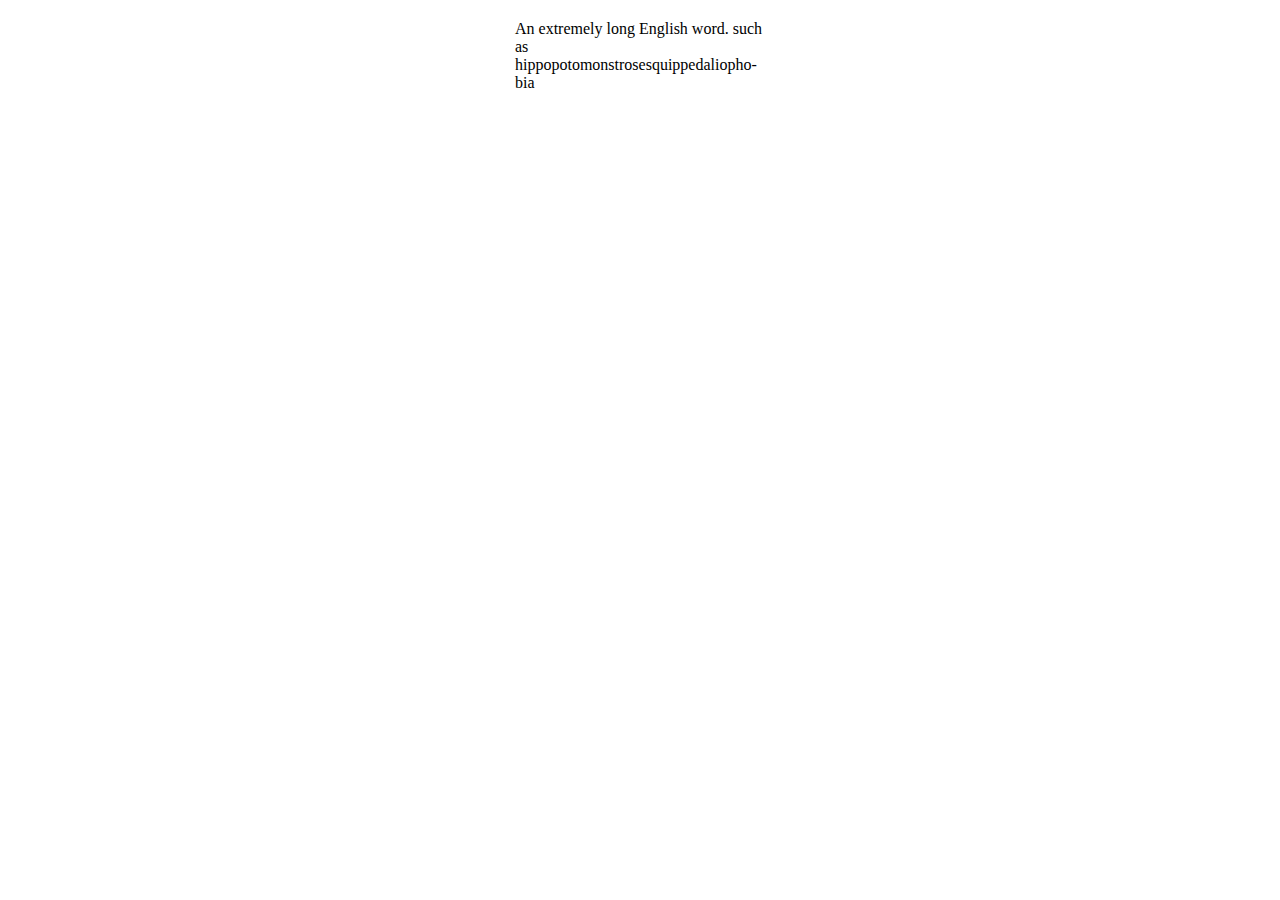
<file: en-word-break/index.html>
<!DOCTYPE html>
<html lang="en">

<head>
    <meta charset="UTF-8">
    <title>英文单词换行自动加连词符号(-)</title>
    <style>
    p {
        width: 250px;
        margin: 20px auto;
        -moz-hyphens: auto;
        hyphens: auto;
    }
    </style>
</head>

<body>
    <!-- 参考https://developer.mozilla.org/en-US/docs/Web/CSS/hyphens -->
    <p>An extremely long English word. such as hippopotomonstrosesquippedaliophobia</p>
</body>

</html>
</file>
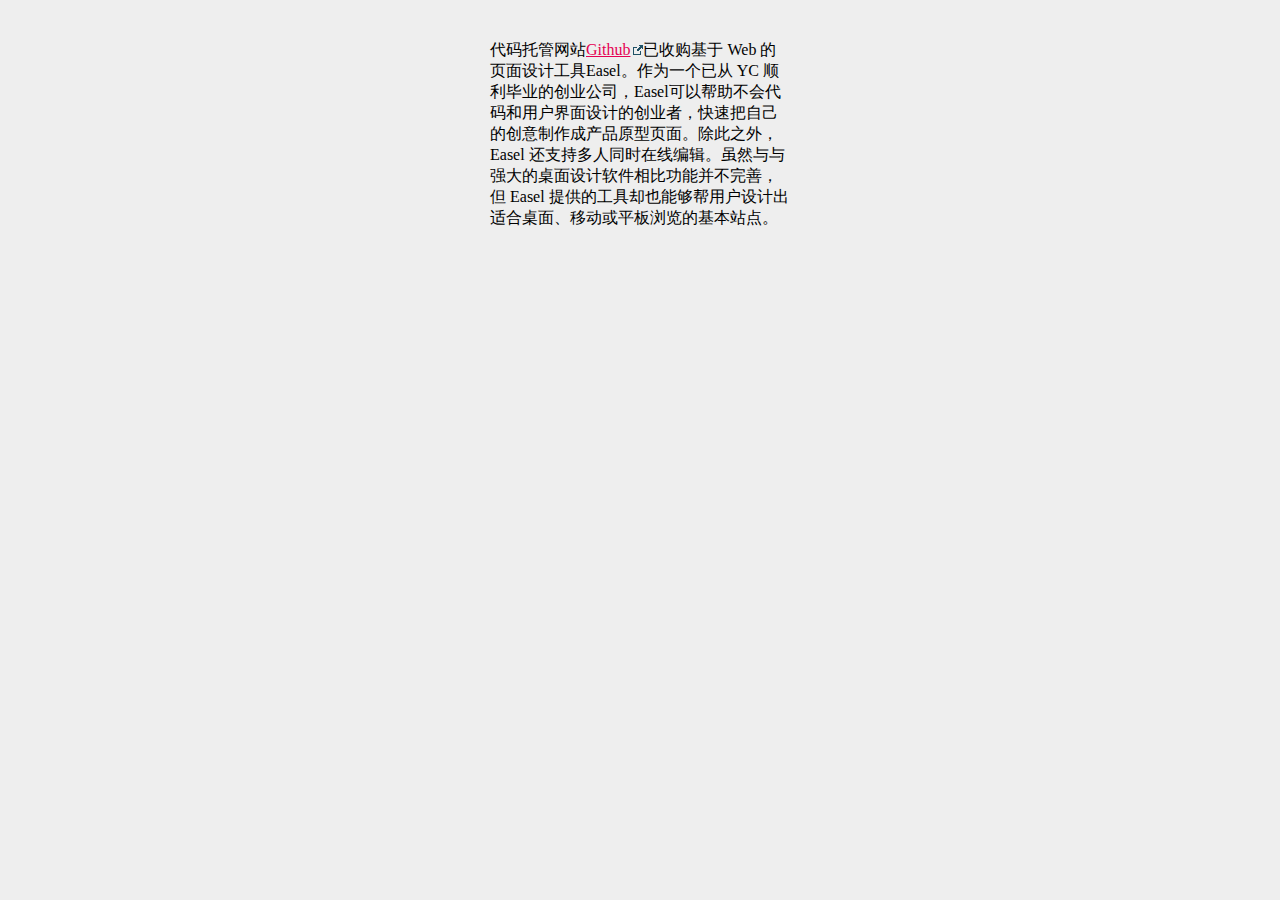
<file: external-link/index.html>
<!DOCTYPE html>
<html lang="en">
<head>
	<meta charset="UTF-8">
	<title></title>
	<link rel="stylesheet" href="external-link.css">
	<style>
	body{
		background: #eee;
	}
	p{
		width: 300px;
		margin: 40px auto;
	}
	</style>
</head>
<body>
<p>
	代码托管网站<a class="external" href="https://github.com/" target="_blank">Github</a>已收购基于 Web 的页面设计工具Easel。作为一个已从 YC 顺利毕业的创业公司，Easel可以帮助不会代码和用户界面设计的创业者，快速把自己的创意制作成产品原型页面。除此之外，Easel 还支持多人同时在线编辑。虽然与与强大的桌面设计软件相比功能并不完善，但 Easel 提供的工具却也能够帮用户设计出适合桌面、移动或平板浏览的基本站点。
</p>
</body>
</html>
</file>
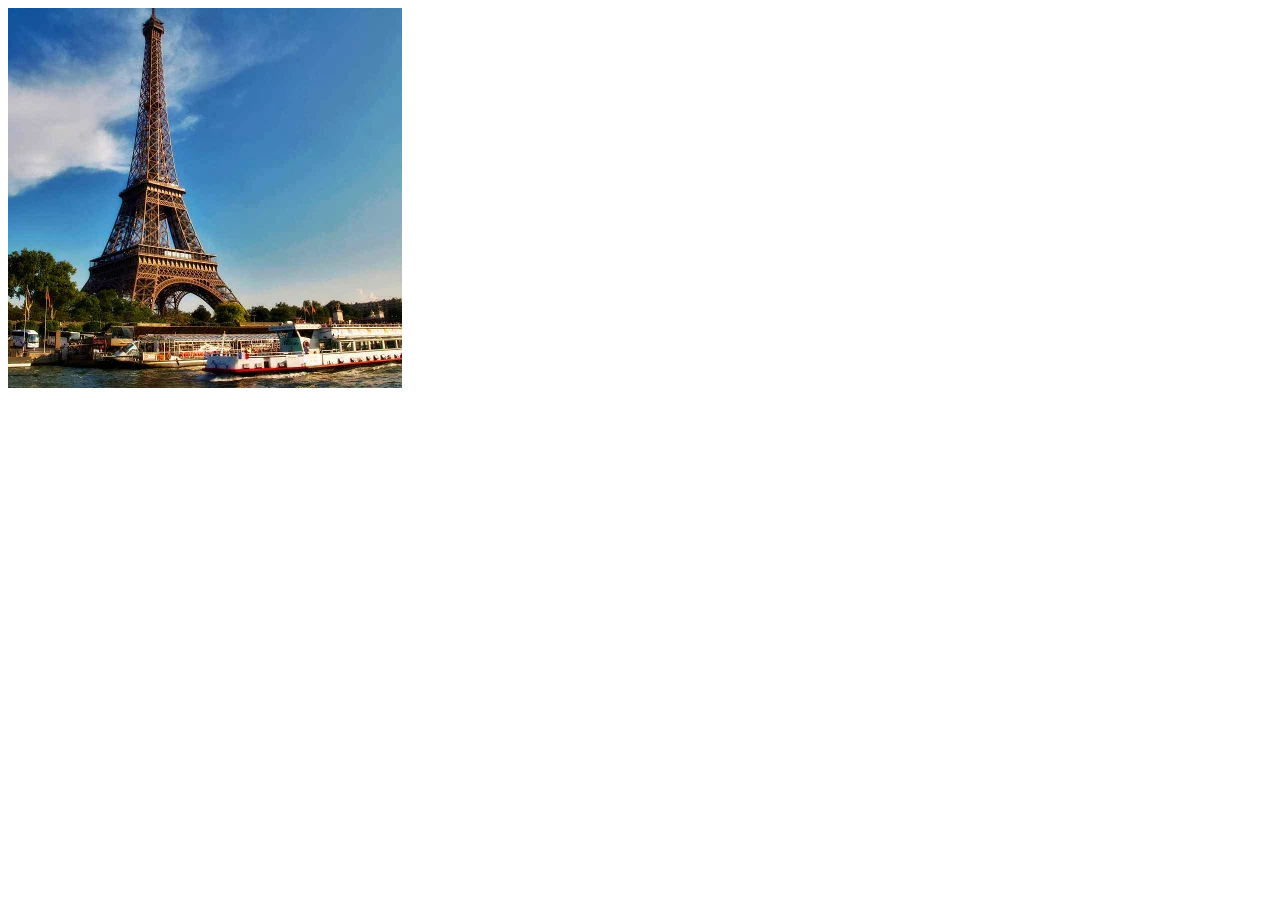
<file: img-hover/index.html>
<!DOCTYPE html>
<html lang="en">

<head>
    <meta charset="UTF-8">
    <title>图片的hover反馈效果</title>
    <style>
    a{
    	position: relative;
    	display: inline-block;
    	height: 382px;
    	width: 395px;
    }
    a>img{
    	display: block;
    	height: 100%;
    }
    a:before,
    a:after {
        content: "";
        position: absolute;
    }
    a:hover:before {
        left: 0;
        bottom: 0;
        width: 100%;
        height: 50%;
        background: -webkit-linear-gradient(top, rgba(44, 54, 67, 0) 0, rgba(44, 54, 67, 0.75) 100%);
        background: linear-gradient(to bottom, rgba(44, 54, 67, 0) 0, rgba(44, 54, 67, 0.75) 100%);
/*        -webkit-transition: opacity 0.25s ease-out;
        transition: opacity 0.25s ease-out;*/
    }
    a:hover:after {
    	width: 100%;
        height: 100%;
        top: 0;
        left: 0;
        right: 0;
        bottom: 0;
        opacity: 0;
        background: #2c3643;
        opacity: 0.35;
/*        -webkit-transition: opacity 0.25s ease-out;
        transition: opacity 0.25s ease-out;*/
    }
    </style>
</head>

<body>
    <!-- 模仿 http://www.lonelyplanet.com/france/paris -->
    <a href="pairs.png">
        <img src="pairs.png" >
    </a>
</body>

</html>
</file>
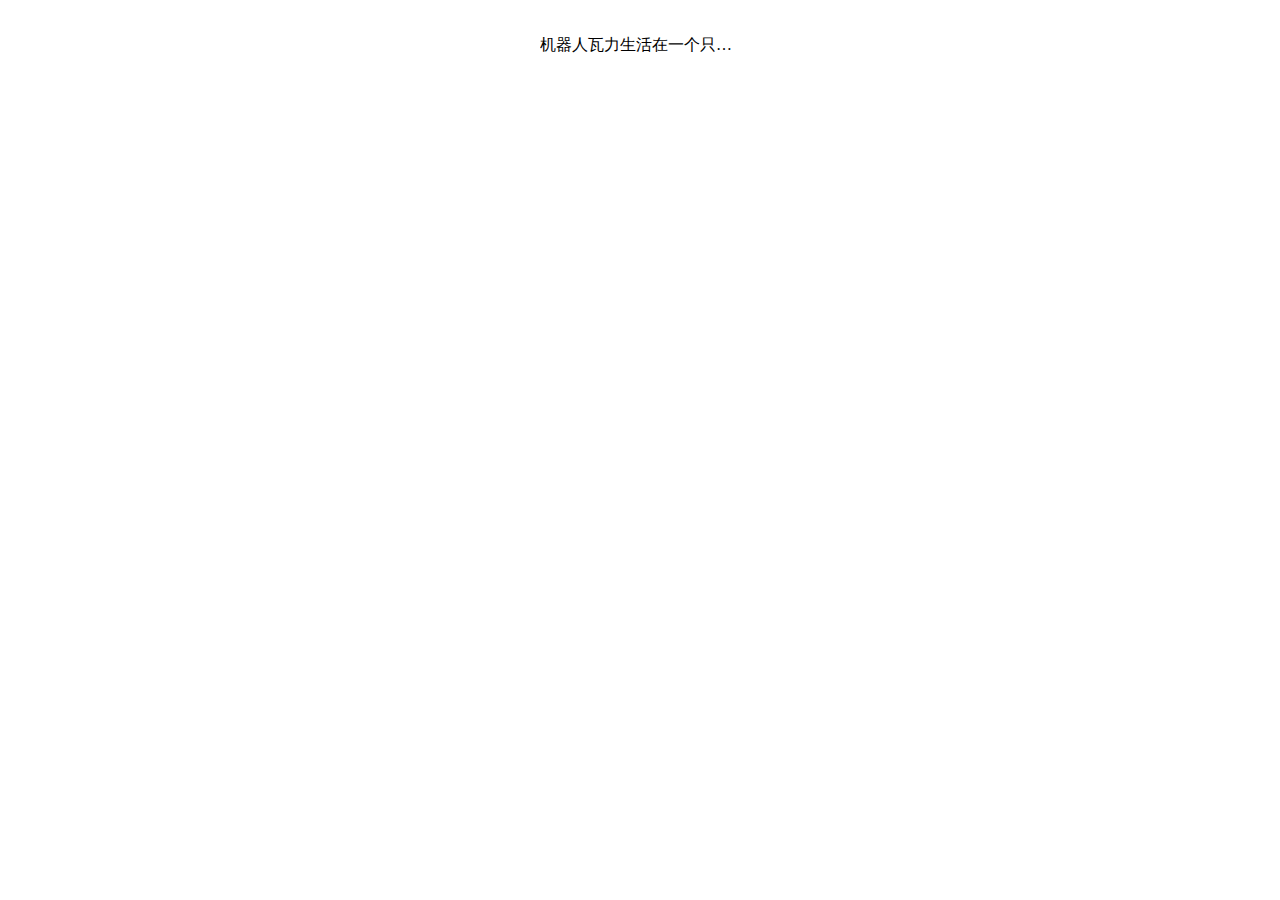
<file: text-overflow/index.html>
<!DOCTYPE html>
<html lang="en">
<head>
	<meta charset="UTF-8">
	<title>文字溢出补省略号</title>
	<style>
	p{
		margin: 30px auto;
		height: 30px;
		line-height: 30px;
		width: 200px;
		white-space: nowrap;/* 必须加 */
		overflow: hidden;
		text-overflow: ellipsis;
	}
	</style>
</head>
<body>
	<p>机器人瓦力生活在一个只有垃圾被人类抛弃的世界。这是个活在这种绝望的末世，连无数机器人都纷纷报废。</p>
</body>
</html>
</file>
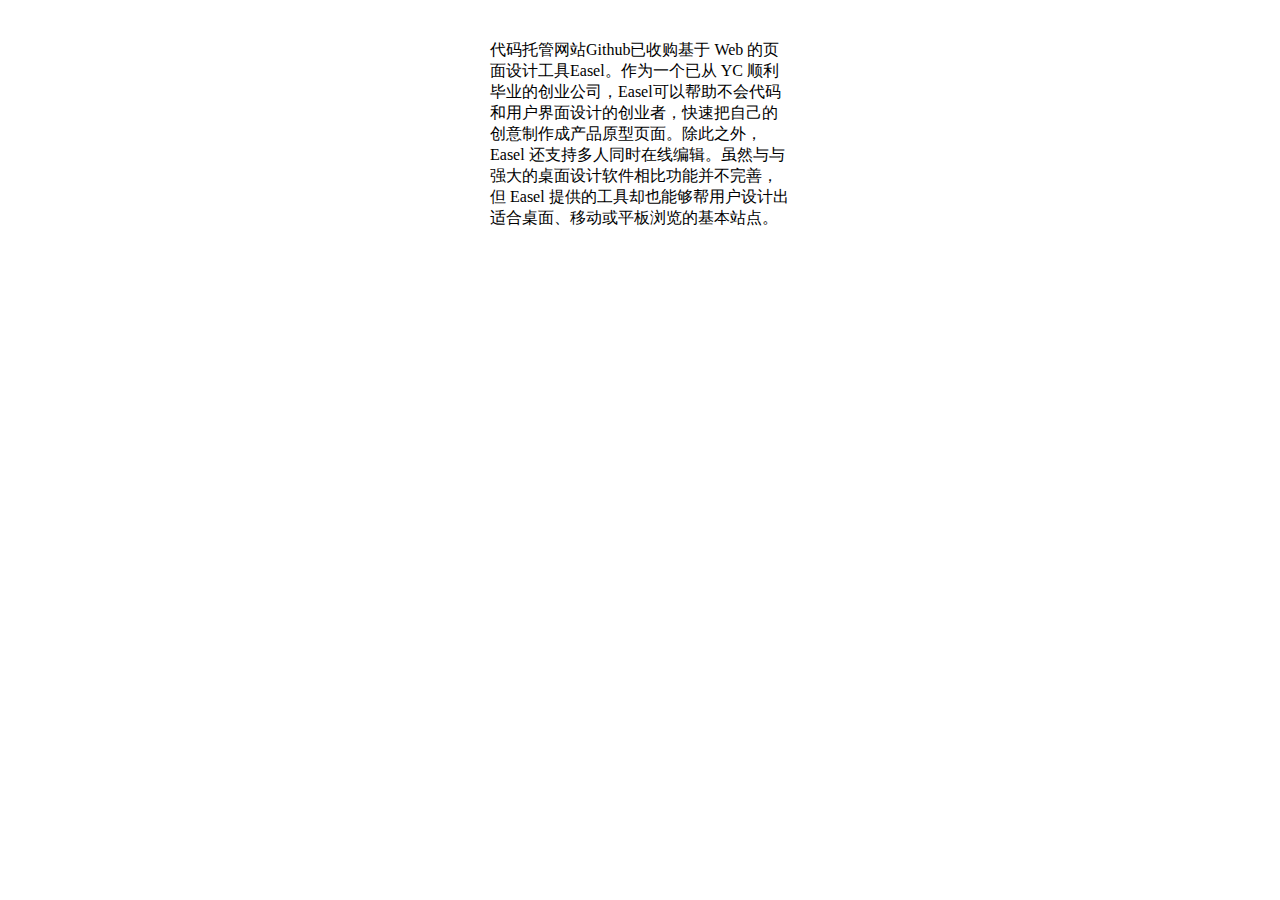
<file: text-selected.html>
<!DOCTYPE html>
<html lang="en">
<head>
    <meta charset="UTF-8">
    <title>文字选择加颜色demo</title>
    <style>
    *::-moz-selection {
        background: none repeat scroll 0 0 #fe57a1;
        color: #fff;
        text-shadow: none;
    }
    *::selection {
        background: none repeat scroll 0 0 #fe57a1;
        color: #fff;
        text-shadow: none;
    }
    p{
		width: 300px;
		margin: 40px auto;
	}
    </style>
</head>
<body>
<p>
	代码托管网站Github已收购基于 Web 的页面设计工具Easel。作为一个已从 YC 顺利毕业的创业公司，Easel可以帮助不会代码和用户界面设计的创业者，快速把自己的创意制作成产品原型页面。除此之外，Easel 还支持多人同时在线编辑。虽然与与强大的桌面设计软件相比功能并不完善，但 Easel 提供的工具却也能够帮用户设计出适合桌面、移动或平板浏览的基本站点。
</p>
</body>

</html>
</file>
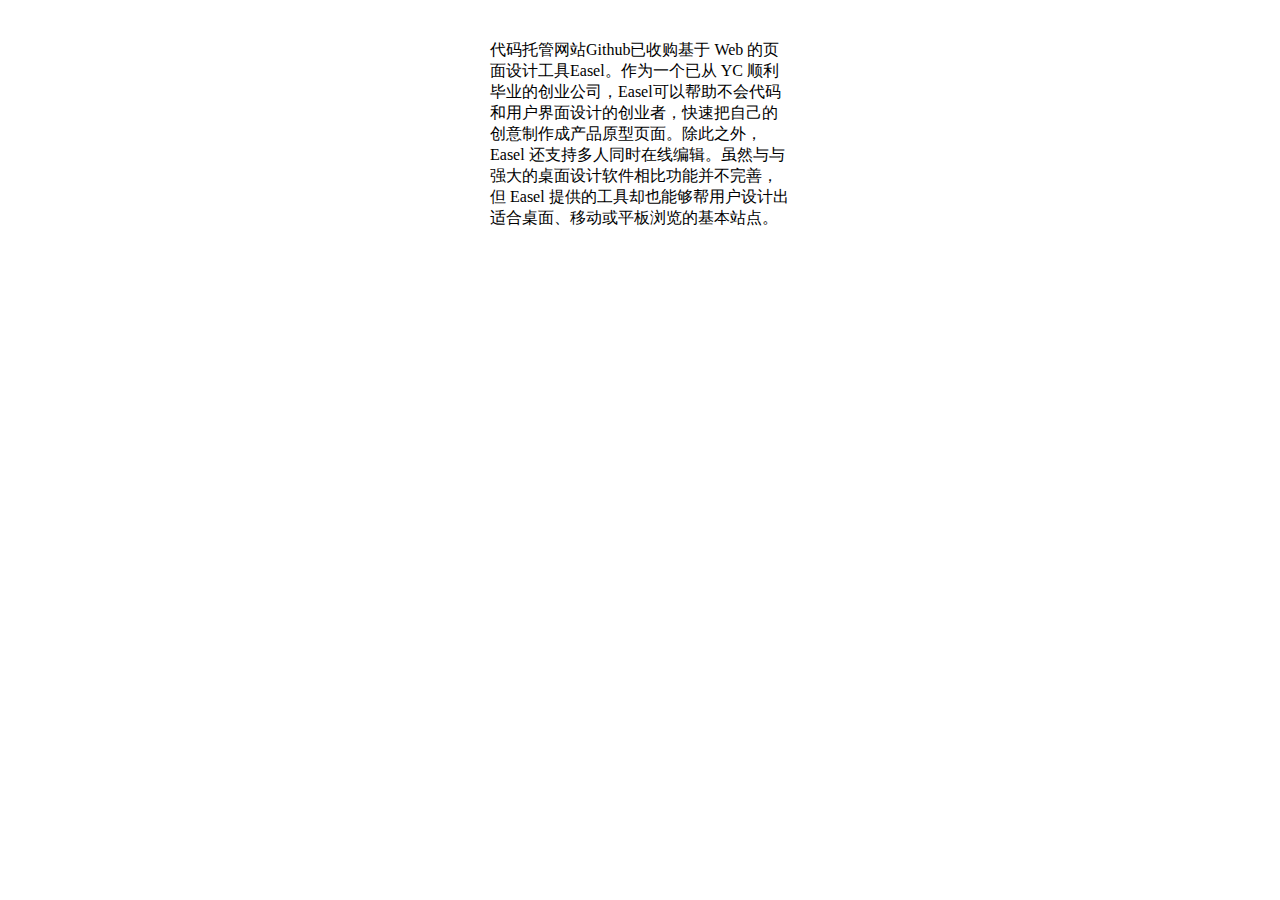
<file: text-selected/text-selected.html>
<!DOCTYPE html>
<html lang="en">
<head>
    <meta charset="UTF-8">
    <title>文字选择加颜色demo</title>
    <style>
    *::-moz-selection {
        background: none repeat scroll 0 0 #fe57a1;
        color: #fff;
        text-shadow: none;
    }
    *::selection {
        background: none repeat scroll 0 0 #fe57a1;
        color: #fff;
        text-shadow: none;
    }
    p{
		width: 300px;
		margin: 40px auto;
	}
    </style>
</head>
<body>
<p>
	代码托管网站Github已收购基于 Web 的页面设计工具Easel。作为一个已从 YC 顺利毕业的创业公司，Easel可以帮助不会代码和用户界面设计的创业者，快速把自己的创意制作成产品原型页面。除此之外，Easel 还支持多人同时在线编辑。虽然与与强大的桌面设计软件相比功能并不完善，但 Easel 提供的工具却也能够帮用户设计出适合桌面、移动或平板浏览的基本站点。 
</p>
</body>

</html>
</file>
<file: external-link/external-link.css>
a.external{
	background: url("icons.png") no-repeat scroll right 4px rgba(0, 0, 0, 0);
    padding-right: 13px;
    color: #e50053;
}
a.external:hover {
    background-position: right -14px;
}
</file>
